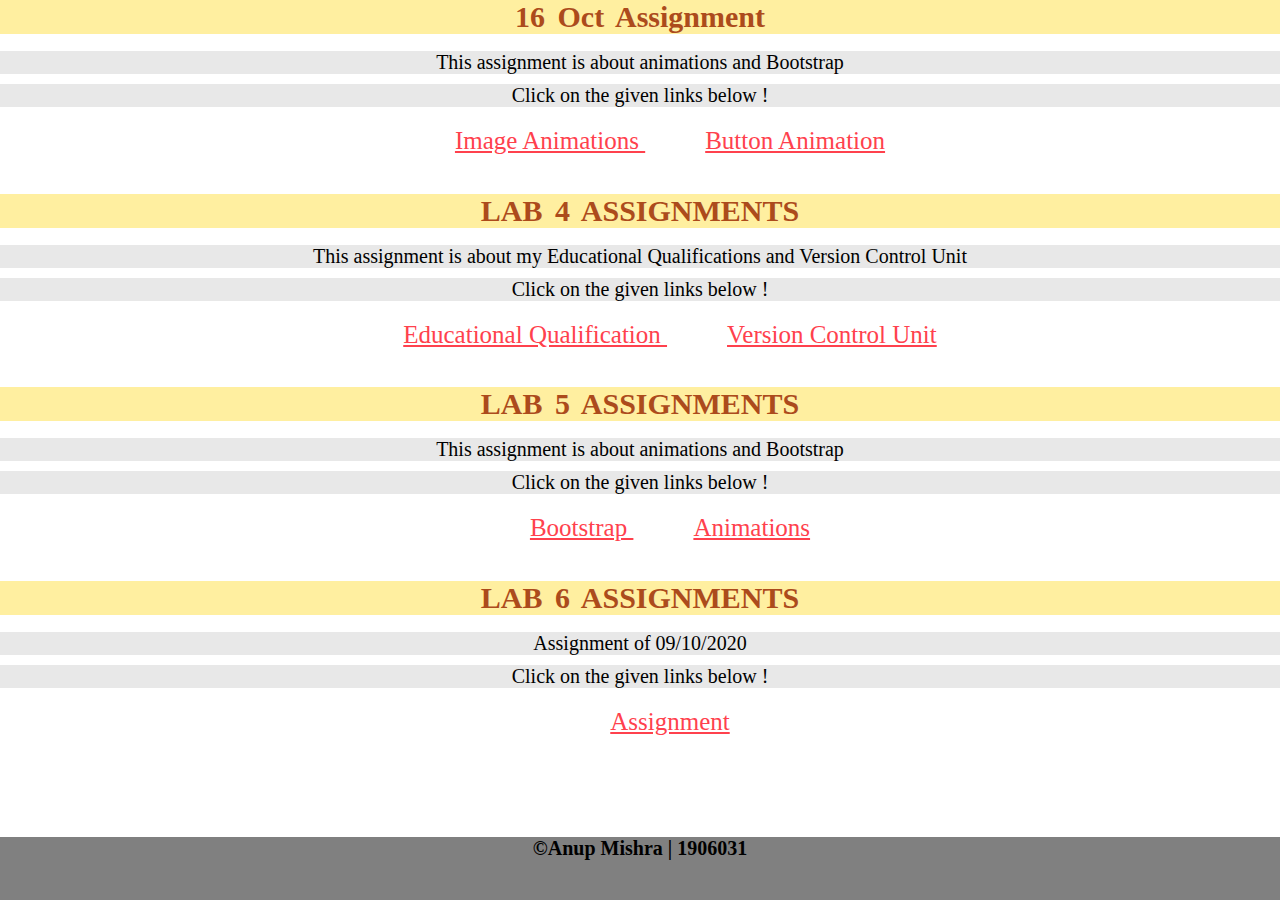
<file: index.html>
<!DOCTYPE html>
<html>
  <head>
    <title>CS3403 Assignment</title>
    <style>
      #h3 {
        color: #ac4b1c;
        text-align: center;
        font-size: 30px;
        margin-top: 0%;
        word-spacing: 5px;
        background-color: #ffefa0;
        font-family: cursive;
      }

      a {
        text-decoration: none;
        color: #ff414d;
        font-size: 25px;
        padding-left: 60px;
      }
      body {
        padding: 0%;
        margin: 0%;
        text-align: center;
      }
      p {
        margin-top: -1%;
        font-size: 20px;
        background-color: #e8e8e8;
      }

      #p2{
        margin-top: -10px;
      }
      
    </style>
  </head>
  <body>
    <div id="lab7" >
      <h3 id="h3">16 Oct Assignment</h1>
      <p id="p1">This assignment is about animations and Bootstrap</p>
      <p id="p2">Click on the given links below !</p>
      <a href="cssResponsive.html"><u>Image Animations </u></a>
      <a href="16Oct2020assignment1.html"><u>Button Animation</u> </a>
    </div>

    <div class="lab4" style="margin-top: 3%">
      <h3 id="h3">LAB 4 ASSIGNMENTS</h1>
      <p id="p1">
        This assignment is about my Educational Qualifications and Version
        Control Unit
      </p>
      <p id="p2">Click on the given links below !</p>
      <a href="lab4_ass1.html"><u>Educational Qualification </u></a>
      <a href="lab4_ass2.html"><u>Version Control Unit</u> </a>
    </div>

    <div id="lab5" style="margin-top: 3%">
      <h3 id="h3">LAB 5 ASSIGNMENTS</h1>
      <p id="p1">This assignment is about animations and Bootstrap</p>
      <p id="p2">Click on the given links below !</p>
      <a href="bootstrap.html"><u>Bootstrap </u></a>
      <a href="cssResponsive.html"><u>Animations</u> </a>
    </div>

    <div id="lab6" style="margin-top: 3%">
      <h3 id="h3">LAB 6 ASSIGNMENTS</h1>
      <p id="p1">Assignment of 09/10/2020</p>
      <p id="p2">Click on the given links below !</p>
      <a href="index.html"><u>Assignment </u></a>
    </div>

    <footer
      class="footer"
      style="
        background-color: grey;
        font-size: 20px;
        font-weight: bold;
        color: rgb(0, 0, 0);
        text-align: center;
        align-items: center;
        height: 7%;
        position: fixed;
        left: 0;
        bottom: 0;
        width: 100%;
      "
    >
      &#169;Anup Mishra | 1906031
    </footer>
  </body>
</html>
</file>
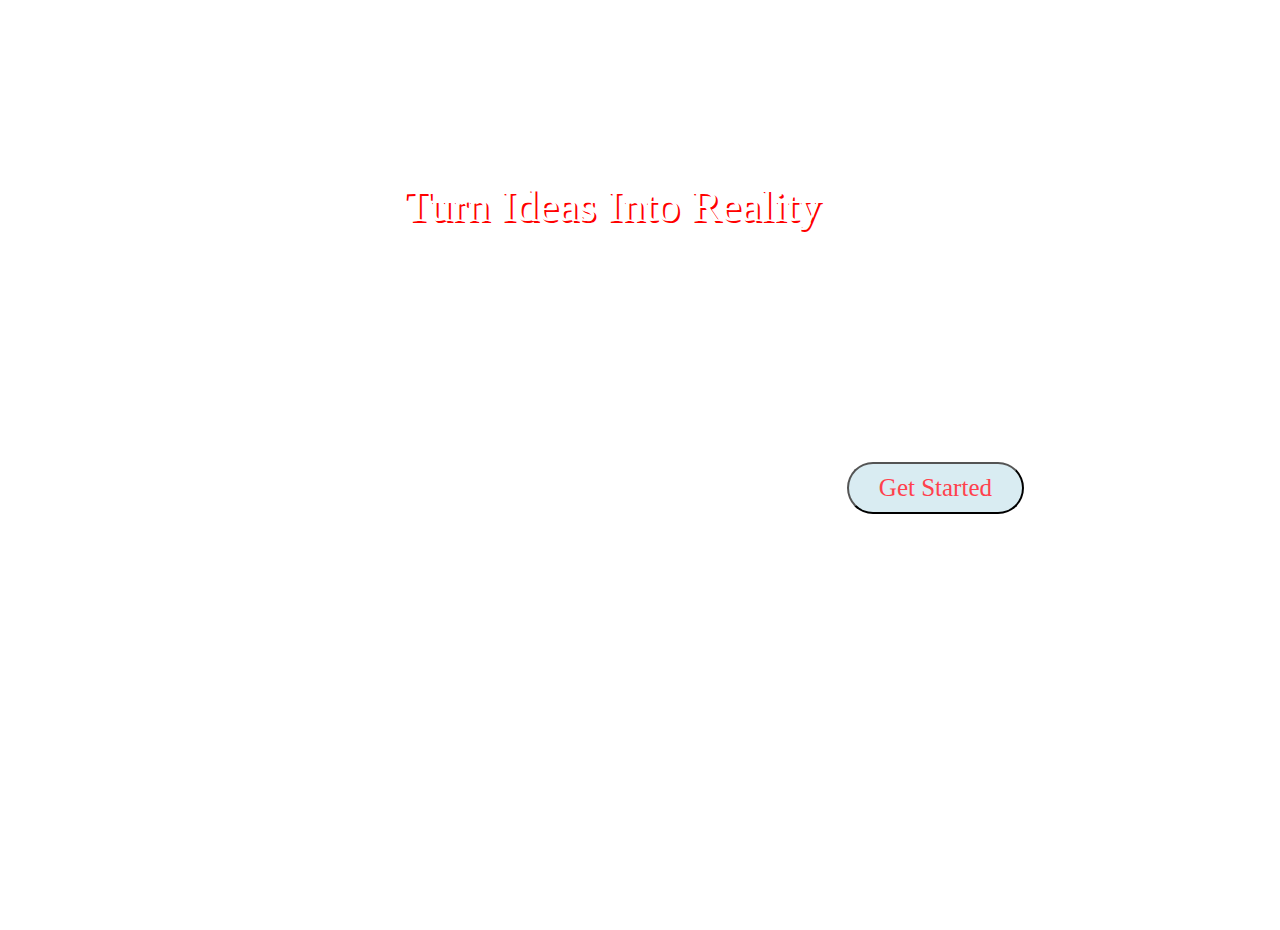
<file: 16Oct2020assignment1.html>
<!DOCTYPE html>
<html lang="en">
<head>
    <meta charset="UTF-8">
    <meta name="viewport" content="width=device-width, initial-scale=1.0">
    <link rel="stylesheet" href="https://cdn.jsdelivr.net/npm/bootstrap@4.5.3/dist/css/bootstrap.min.css" integrity="sha384-TX8t27EcRE3e/ihU7zmQxVncDAy5uIKz4rEkgIXeMed4M0jlfIDPvg6uqKI2xXr2" crossorigin="anonymous">
    <script src="https://code.jquery.com/jquery-3.5.1.slim.min.js" integrity="sha384-DfXdz2htPH0lsSSs5nCTpuj/zy4C+OGpamoFVy38MVBnE+IbbVYUew+OrCXaRkfj" crossorigin="anonymous"></script>
<script src="https://cdn.jsdelivr.net/npm/popper.js@1.16.1/dist/umd/popper.min.js" integrity="sha384-9/reFTGAW83EW2RDu2S0VKaIzap3H66lZH81PoYlFhbGU+6BZp6G7niu735Sk7lN" crossorigin="anonymous"></script>
<script src="https://stackpath.bootstrapcdn.com/bootstrap/4.5.2/js/bootstrap.min.js" integrity="sha384-B4gt1jrGC7Jh4AgTPSdUtOBvfO8shuf57BaghqFfPlYxofvL8/KUEfYiJOMMV+rV" crossorigin="anonymous"></script>

    <title>16 Oct 2020 Assignment</title>
    <style>
        body,html{
            margin: 0%;
            padding: 0%;
            height: 100%;
            box-sizing: border-box;
        }
        .container{
        display:flex;
		flex-wrap: wrap;
		justify-content: center;
        }
        .background{
           background-image: url("https://images.unsplash.com/photo-1516414447565-b14be0adf13e?ixlib=rb-1.2.1&auto=format&fit=crop&w=1000&q=60");
            height: 100%;
            background-position: center;
            background-repeat: no-repeat;
            background-size: cover;
        }
        .btn{  
            text-decoration: none;
            background-color: #d9ecf2;
            color: #ff414d;
            float: right;
            font-family: cursive;
            margin-top: 200px;
            margin-right: 20% ;
            font-size: 25px;
            width: fit-content;
            border-radius: 30px;    
            font-weight: 200;
            padding: 10px 30px 10px 30px;
            animation: colorChange 0.8s infinite;
      }

        .btn:hover{
            background-color: #fff;
            color: darkblue;
            font-weight: 400;
            border-color:  #ff414d;
            border-width: 3px;
            transform: scale(1.5);        
        }
        .heading{
            text-transform: capitalize;
            font-size: 45px;
            color: white;
            padding-top: 150px;
            font-family: cursive;
            margin-left: -55px;
            font-weight: 200;
            text-align: center;
            text-shadow: 2px 2px #ff0000;
        
        }
        @keyframes colorChange{
    0%{color: #ff414d;}
    25%{color: #0278ae;}
    50%{color: black;}
    100%{color: #ff414d;}
}

@media only screen and (max-width: 720px) {
  .heading{
      font-size: 32px;
      text-align: center;
  }
  .btn{
      margin-top: 300px;
  }
}
@media only screen and (max-width: 450px) {
  .heading{
      font-size: 28px;
	   padding-top: 200px;
      text-align: center;
  }
}

    </style>    
</head>
<body>
   
   <div class="background">
       <h1 class="heading">turn ideas into reality</h1>
   <button type="button" class="btn  btn-primary btn-lg ">Get Started</button></div>
</body>
</html>
</file>
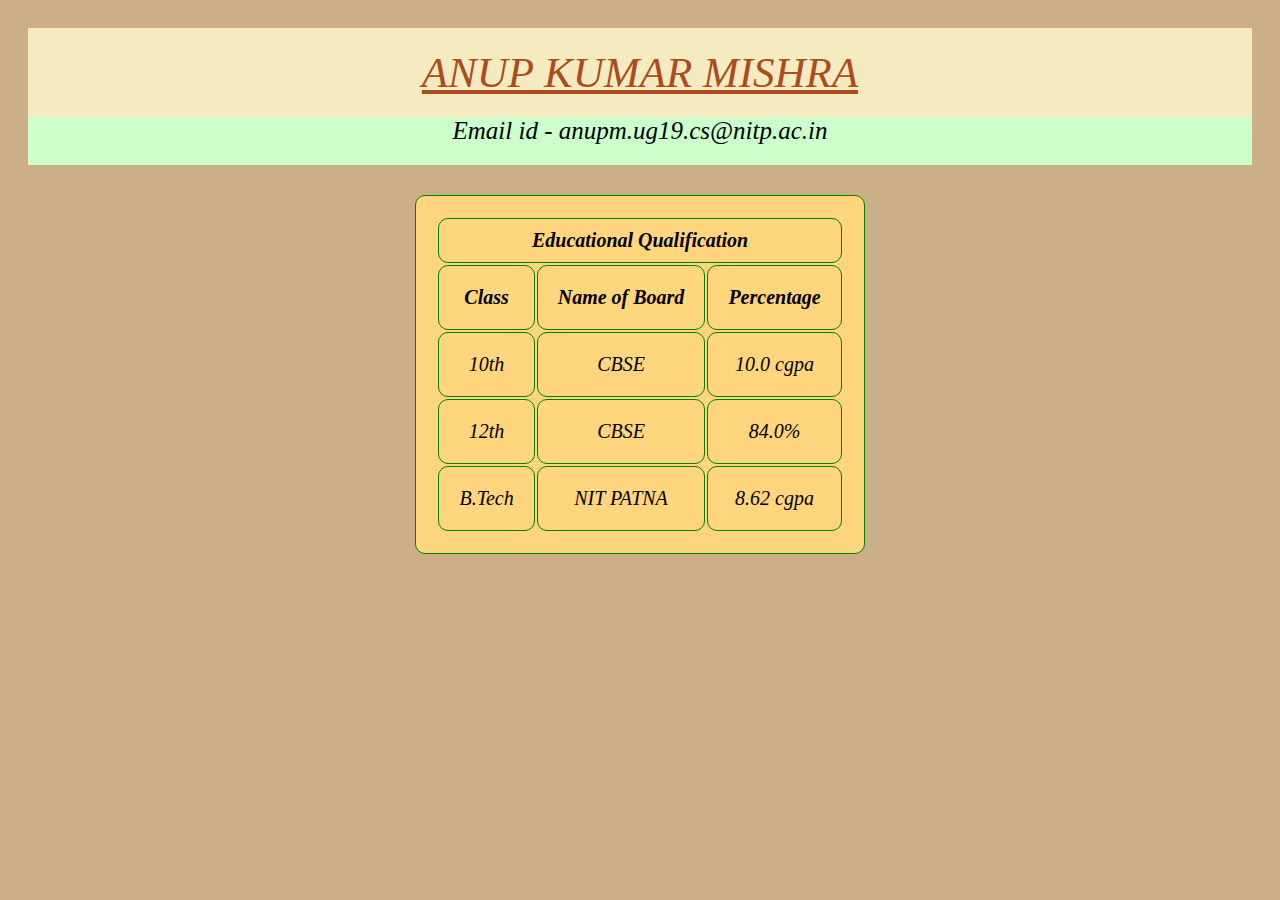
<file: lab4_ass1.html>
<!DOCTYPE html>
<html>
<head>
	<title>educational qualifications</title>
	<style>
	.a,th,td {

  border: 1px solid ;
  border-radius: 10px;
  box-shadow: 4px 8px
  border-collapse: collapse;
  padding-top: 20px;
  padding-right: 20px;
  padding-bottom: 20px;
  padding-left: 20px;
  margin-left: 500px;
  border-color:green;
  background-color: #ffd57e;
  order: 1px;
  font-style: italic;
  font-size: 20px;
  margin-left: auto;
  margin-right: auto;
  
}

th
{
  padding-top: 10px;
  padding-right: 10px;
  padding-bottom: 10px;
  padding-left: 10px;
}
#name
{
	color: #ac4b1c;
	background-color: #f4ebc1;
	font-size: 43px;
	font-style: italic;
	text-align: center;
	padding-top: 20px;
	padding-bottom: 20px;

}
.b
{
	background-color: #cbaf87	;
	text-align: center;
	padding: 20px;
}
#con
{
	font-size: 25px;
	background-color: #ccffcc;
	font-style: oblique;
	padding-bottom: 20px;
}
#edu{
	font-size: 30	px;
}
</style>
</head>
<body class ="b">

	<div id ="name"><u>ANUP KUMAR MISHRA</u>
	</div>
	<div id ="con">Email id - anupm.ug19.cs@nitp.ac.in</div>

	<table class ="a" style="margin-top: 30px;">
		<tr>
		<th colspan="3" id="edu">Educational Qualification </th>

	</tr>
	<tr>
		<td><strong>Class</strong></td>
		<td><strong>Name of Board</strong></td>
		<td><strong>Percentage</strong></td>
	</tr>
	<tr>
		<td>10th</td>
		<td>CBSE</td>
		<td>10.0 cgpa</td>
	</tr>
	<tr>
		<td>12th</td>
		<td>CBSE</td>
		<td>84.0%</td>
	</tr>
	<tr>
		<td>B.Tech</td>
		<td>NIT PATNA</td>
		<td>8.62 cgpa</td>
	</tr>

	</table>

</body>
</html>
</file>
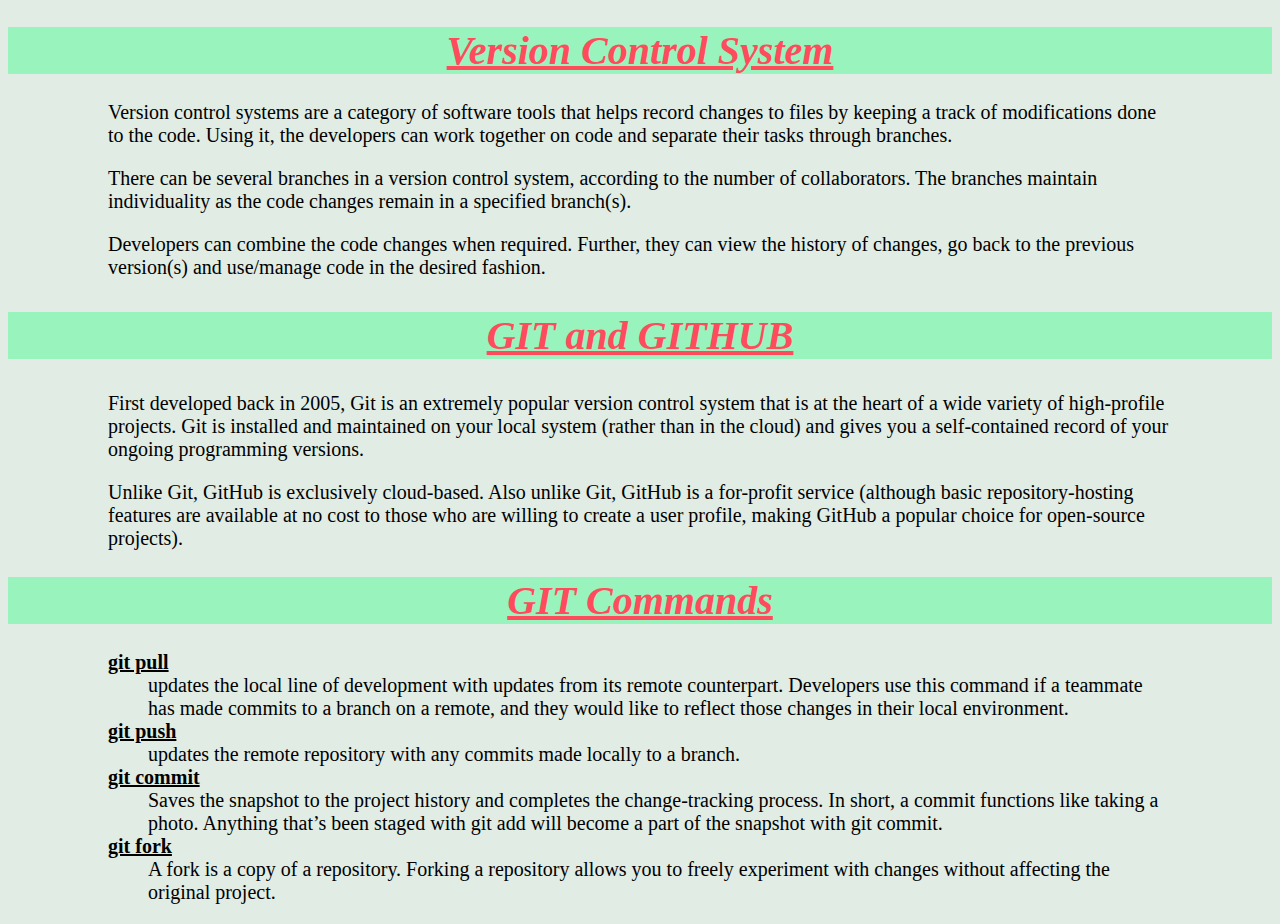
<file: lab4_ass2.html>
<!DOCTYPE html>
<html>
<head>
	<title>Version Control System</title>
	<style>
		#p1,#p2,#p3
		{
			color: #ff4b5c;
			background-color: #99f3bd;
			font-style: italic;
			text-align: center;
			font-size: 40px;
		}
		.p
		{
			padding-left: 100px;
			padding-right: 100px;
			font-size: 20px;
		}
		body
		{
			background-color: #e0ece4;
		}
	</style>
</head>
<body>
	<h1 id = "p1"><u>Version Control System</u></h1>
<p class ="p">Version control systems are a category of software tools that helps record changes to files by keeping a track of modifications done to the code. Using it, the developers can work together on code and separate 
their tasks through branches.</p>
<p class="p">There can be several branches in a version control system, according to the number of collaborators. The branches maintain individuality as the code changes remain in a specified branch(s).</p>
<p class="p">
Developers can combine the code changes when required. Further, they can view the history of changes, go back to the previous version(s) and use/manage code in the desired fashion.</p>
<h2 id="p2"><u>GIT and GITHUB</u></h2>
<p class ="p">First developed back in 2005, Git is an extremely popular version control system that is at the heart of a wide variety of high-profile projects. Git is installed and maintained on your local system (rather than in the cloud) and gives you a self-contained record of your ongoing programming versions.</p>
<p class ="p">
	Unlike Git, GitHub is exclusively cloud-based. Also unlike Git, GitHub is a for-profit service (although basic repository-hosting features are available at no cost to those who are willing to create a user profile, making GitHub a popular choice for open-source projects).
</p>
<h1 id="p3"><u>GIT Commands</u></h1>

<dl class="p">
	<dt><strong><u>git pull</u> </strong></dt>
	<dd>
updates the local line of development with updates from its remote counterpart. Developers use this command if a teammate has made commits to a branch on a remote, and they would like to reflect those changes in their local environment.</dd>
<dt><strong><u>	git push</u></strong></dt>
	<dd>
	
updates the remote repository with any commits made locally to a branch.
	</dd>
</dt>
<dt><strong><u>git commit</u></strong>
	</dt>
	<dd>
		
Saves the snapshot to the project history and completes the change-tracking process. In short, a commit functions like taking a photo. Anything that’s been staged with git add will become a part of the snapshot with git commit.
	</dd>
	<dt><strong><u>git fork</u></strong></dt>
	<dd>
		A fork is a copy of a repository. Forking a repository allows you to freely experiment with changes without affecting the original project.
	</dd>
	</dl>

</body>
</html>
</file>
